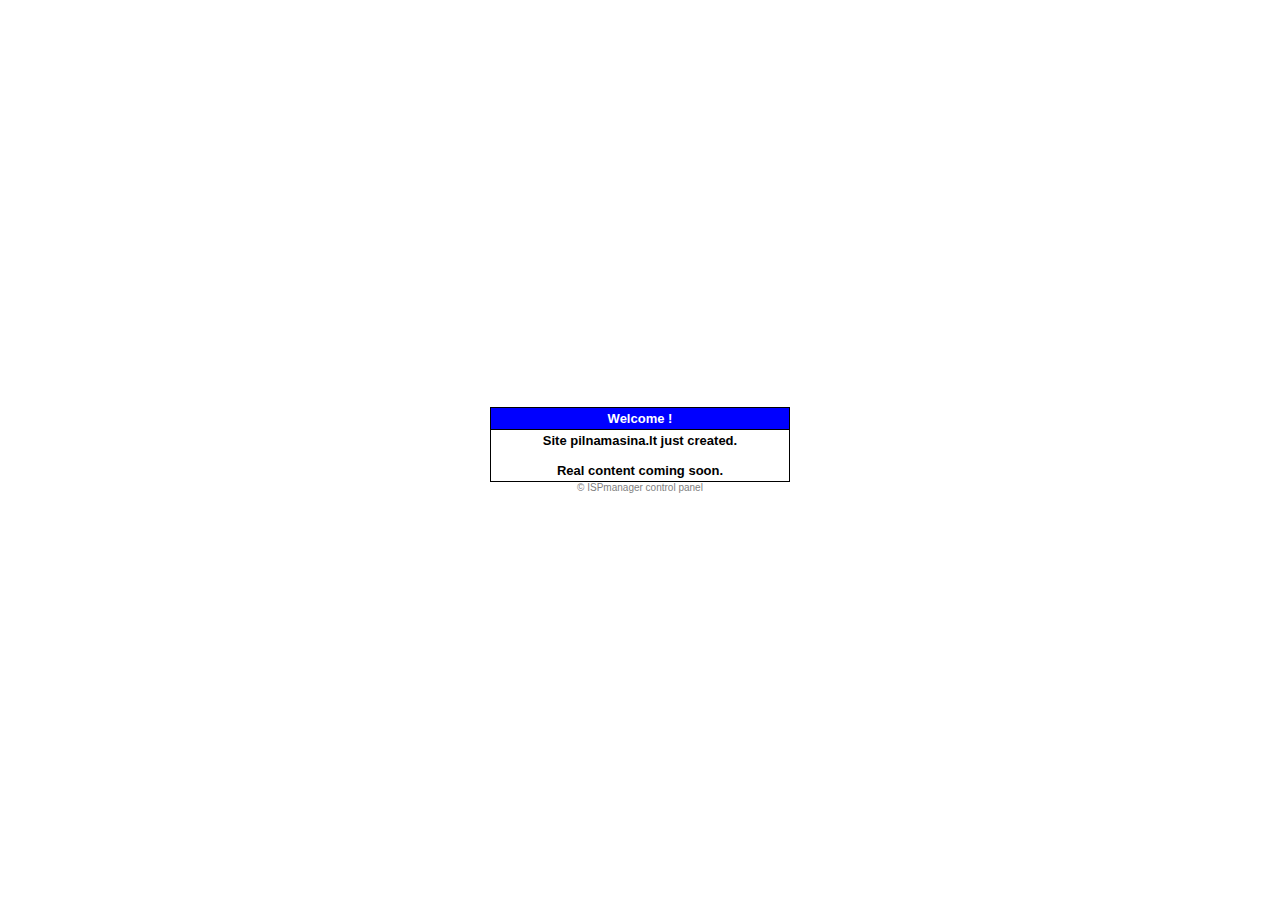
<file: deployed/index.html>
<!DOCTYPE HTML PUBLIC "-//W3C//DTD HTML 4.01 Transitional//EN">

<html>
<body bgcolor="#FFFFFF">
<table border=0 width=100% height=100%>
<tr>
	<td align=center><table border=0 cellpadding=0 cellspacing=0 width=300>
	<tr><td bgcolor=#000000><table border=0 cellpadding=3 cellspacing=1 width=300>
	<tr>
		<td align=center bgcolor=#0000FF><font color=#FFFFFF face='Verdana, Arial, Helvetica, sans-serif' size=2><b>Welcome !</b></font></td>
	</tr>
	<tr>
		<td align=center bgcolor=#FFFFFF><font color=#000000 face='Verdana, Arial, Helvetica, sans-serif' size=2><b>Site pilnamasina.lt just created.<br><br>Real content coming soon.</b></font></td>
	</tr>
	</table></td></tr></table>
	<a href="http://ispsystem.com" target="_blank" style="text-decoration: none;"><font color=gray face='Verdana, Arial, Helvetica, sans-serif' size=1>&copy; ISPmanager control panel</font></a>
	</td>
</tr>
</table>
</body>
</html>
</file>
